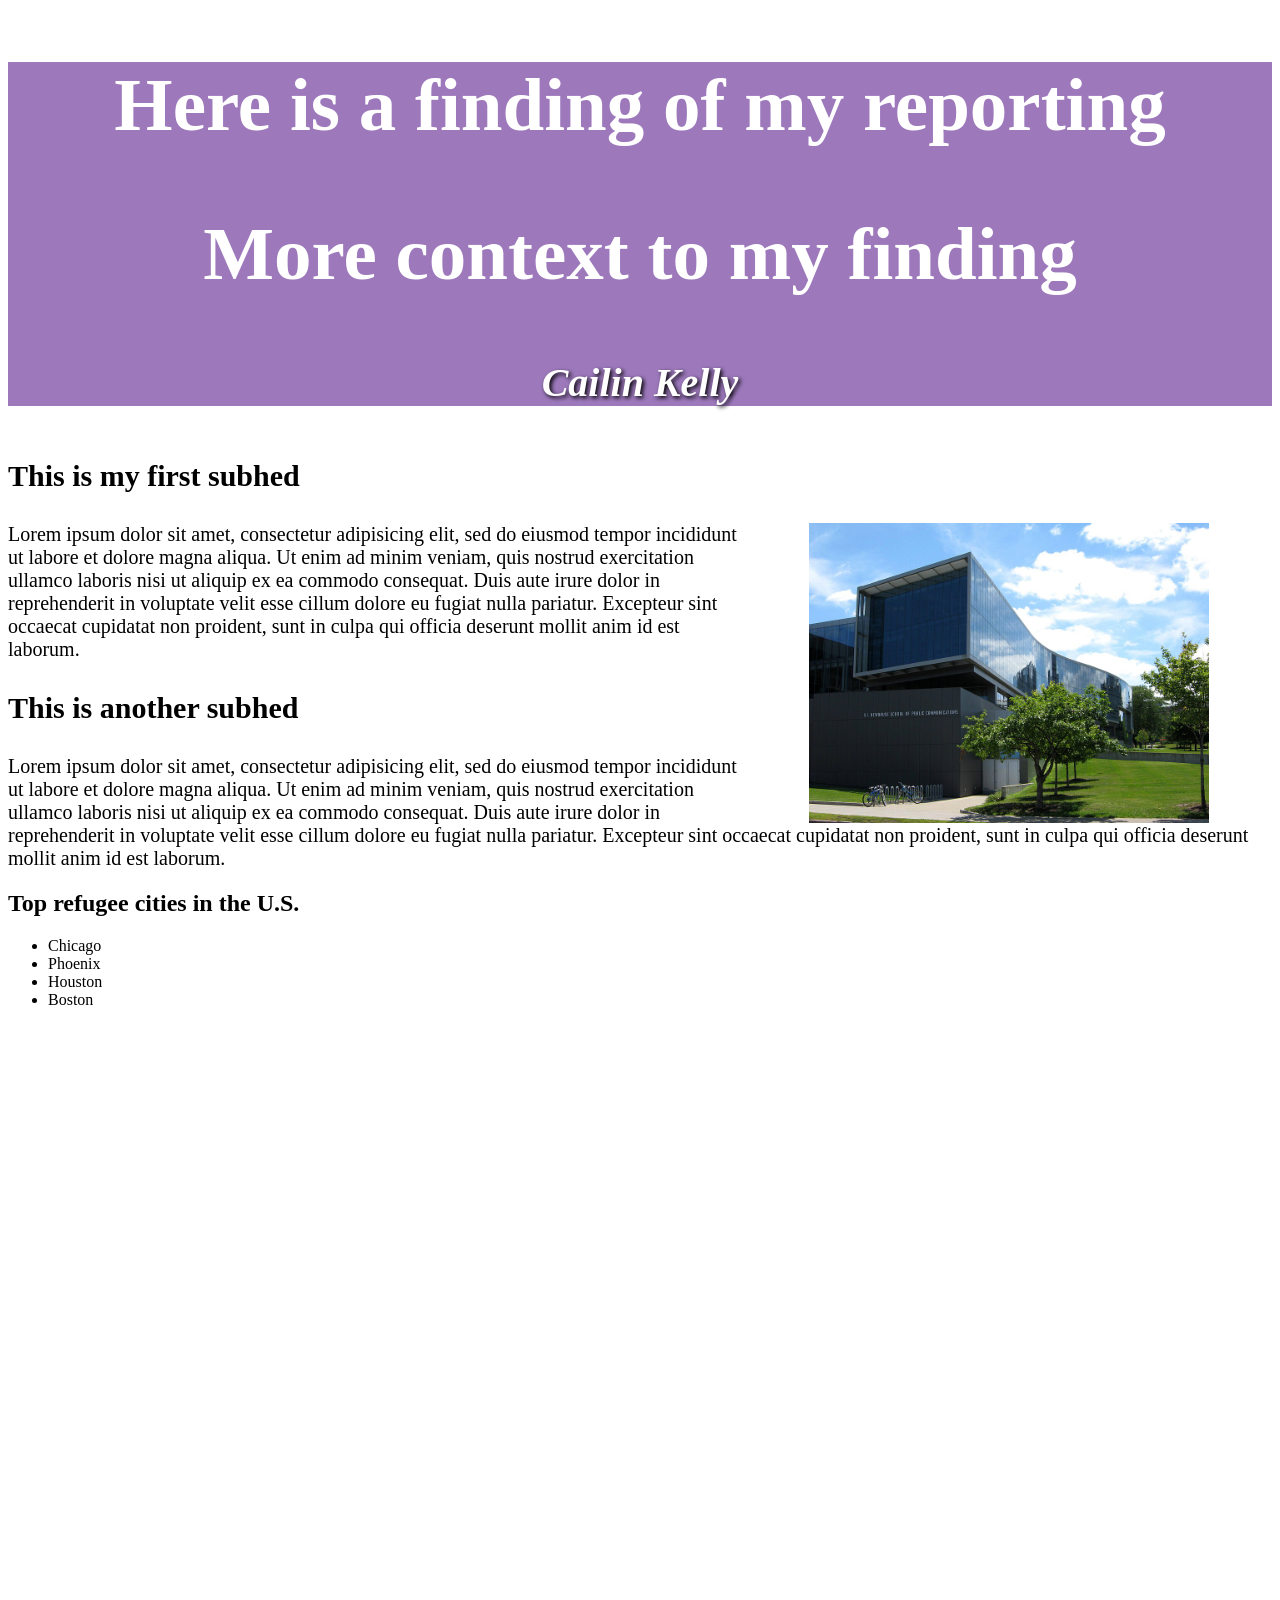
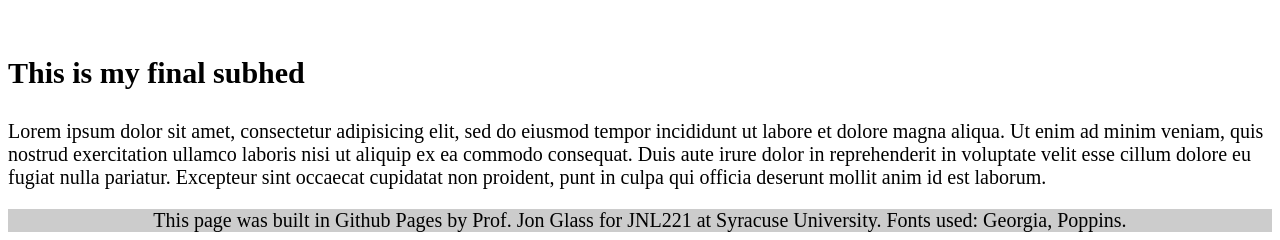
<file: index.html>
<!-- This is the completed HTML page for our final project template. -->

<!-- I added a black drop shadow to my name -->
<!DOCTYPE html>
<html lang="en">
	<head> 
		<title>Final project template: HTML</title>
		<!-- Required meta tags -->
		<meta charset="utf-8">
		<meta name="viewport" content="width=device-width, initial-scale=1">

		<!-- Link tag for CSS -->

		 <link rel="stylesheet" href="final.css">

		<!-- Google font: Poppins -->
		
	</head>
		
	<body>
		<section class="header">
			<h1> Here is a finding of my reporting </h1>
			<h2> More context to my finding</h2>
			<h4>Cailin Kelly </h4>
		</section>
		<section>
			<h3>This is my first subhed</h3>
			<!-- Add image below this comment -->
			<img src="newhouse.jpg" alt="behind Newhouse three building on a sunny day" height="300px" width="400px">
			<p>Lorem ipsum dolor sit amet, consectetur adipisicing elit, sed do eiusmod
			tempor incididunt ut labore et dolore magna aliqua. Ut enim ad minim veniam,
			quis nostrud exercitation ullamco laboris nisi ut aliquip ex ea commodo
			consequat. Duis aute irure dolor in reprehenderit in voluptate velit esse
			cillum dolore eu fugiat nulla pariatur. Excepteur sint occaecat cupidatat non
			proident, sunt in culpa qui officia deserunt mollit anim id est laborum.</p>
		</section>
		<section>
			<h3>This is another subhed</h3>
			<p>Lorem ipsum dolor sit amet, consectetur adipisicing elit, sed do eiusmod
			tempor incididunt ut labore et dolore magna aliqua. Ut enim ad minim veniam,
			quis nostrud exercitation ullamco laboris nisi ut aliquip ex ea commodo
			consequat. Duis aute irure dolor in reprehenderit in voluptate velit esse
			cillum dolore eu fugiat nulla pariatur. Excepteur sint occaecat cupidatat non
			proident, sunt in culpa qui officia deserunt mollit anim id est laborum.</p>
		</section>
		<section>
			<div class="list">
				<h2>Top refugee cities in the U.S.</h2>
				<ul>
					<li>Chicago</li>
					<li>Phoenix</li>
					<li>Houston</li>
					<li>Boston</li>
				</ul>
			</div>

			<!-- Add responsive Datawrapper element below this comment. -->
			<iframe title="Villanova University" aria-label="Locator map" id="datawrapper-chart-jBiGz" src="https://datawrapper.dwcdn.net/jBiGz/2/" scrolling="no" frameborder="0" style="width: 0; min-width: 100% !important; border: none;" height="597" data-external="1"></iframe><script type="text/javascript">(function(){function e(){window.addEventListener(`message`,function(e){if(e.data[`datawrapper-height`]!==void 0){var t=document.querySelectorAll(`iframe`);for(var n in e.data[`datawrapper-height`])for(var r=0,i;i=t[r];r++)if(i.contentWindow===e.source){var a=e.data[`datawrapper-height`][n]+`px`;i.style.height=a}}})}e()})();</script>
		</section>
		<section>
			<h3>This is my final subhed</h3>
			<p>Lorem ipsum dolor sit amet, consectetur adipisicing elit, sed do eiusmod
			tempor incididunt ut labore et dolore magna aliqua. Ut enim ad minim veniam,
			quis nostrud exercitation ullamco laboris nisi ut aliquip ex ea commodo
			consequat. Duis aute irure dolor in reprehenderit in voluptate velit esse
			cillum dolore eu fugiat nulla pariatur. Excepteur sint occaecat cupidatat non
			proident, punt in culpa qui officia deserunt mollit anim id est laborum.</p>
		</section>
		<div class="footer">
			<p>This page was built in Github Pages by Prof. Jon Glass for JNL221 at Syracuse University. Fonts used: Georgia, Poppins.</p>
		</div>
	</body>
</html>
</file>
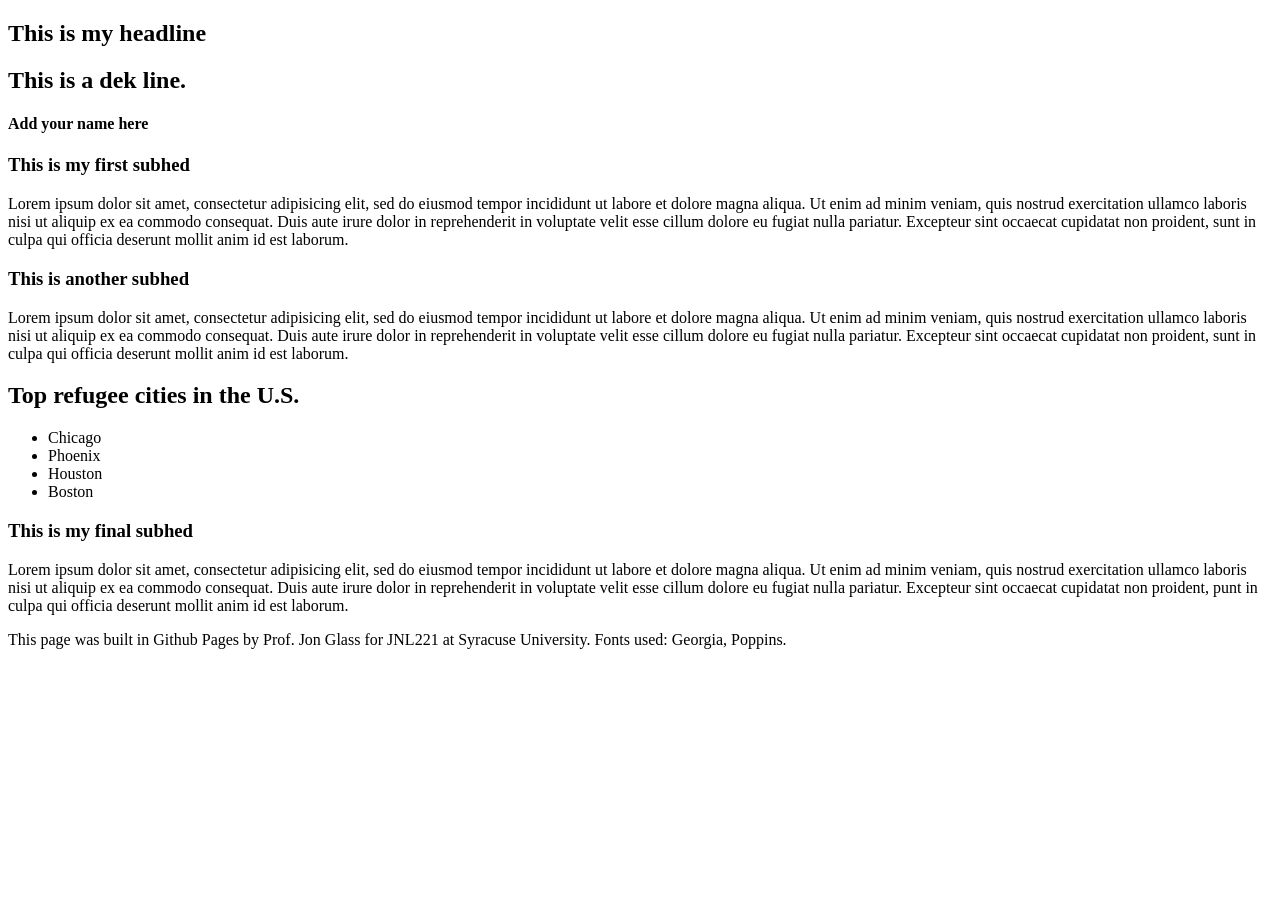
<file: final(1)/index.html>
<!-- This is the completed HTML page for our final project template. -->

<!DOCTYPE html>
<html lang="en">
	<head>
		<title>Final project template: HTML</title>
		<!-- Required meta tags -->
		<meta charset="utf-8">
		<meta name="viewport" content="width=device-width, initial-scale=1">

		<!-- Link tag for CSS -->

		<!-- Google font: Poppins -->
		
	</head>
		
	<body>
		<section> 
			<h1> This is my headline </h1>
			<h2> This is a dek line.</h2>
			<h4>Add your name here </h4>
		</section>
		<section>
			<h3>This is my first subhed</h3>
			<!-- Add image below this comment -->
			<p>Lorem ipsum dolor sit amet, consectetur adipisicing elit, sed do eiusmod
			tempor incididunt ut labore et dolore magna aliqua. Ut enim ad minim veniam,
			quis nostrud exercitation ullamco laboris nisi ut aliquip ex ea commodo
			consequat. Duis aute irure dolor in reprehenderit in voluptate velit esse
			cillum dolore eu fugiat nulla pariatur. Excepteur sint occaecat cupidatat non
			proident, sunt in culpa qui officia deserunt mollit anim id est laborum.</p>
		</section>
		<section>
			<h3>This is another subhed</h3>
			<p>Lorem ipsum dolor sit amet, consectetur adipisicing elit, sed do eiusmod
			tempor incididunt ut labore et dolore magna aliqua. Ut enim ad minim veniam,
			quis nostrud exercitation ullamco laboris nisi ut aliquip ex ea commodo
			consequat. Duis aute irure dolor in reprehenderit in voluptate velit esse
			cillum dolore eu fugiat nulla pariatur. Excepteur sint occaecat cupidatat non
			proident, sunt in culpa qui officia deserunt mollit anim id est laborum.</p>
		</section>
		<section>
			<div class="list">
				<h2>Top refugee cities in the U.S.</h2>
				<ul>
					<li>Chicago</li>
					<li>Phoenix</li>
					<li>Houston</li>
					<li>Boston</li>
				</ul>
			</div>

			<!-- Add responsive Datawrapper element below this comment. -->
			
		</section>
		<section>
			<h3>This is my final subhed</h3>
			<p>Lorem ipsum dolor sit amet, consectetur adipisicing elit, sed do eiusmod
			tempor incididunt ut labore et dolore magna aliqua. Ut enim ad minim veniam,
			quis nostrud exercitation ullamco laboris nisi ut aliquip ex ea commodo
			consequat. Duis aute irure dolor in reprehenderit in voluptate velit esse
			cillum dolore eu fugiat nulla pariatur. Excepteur sint occaecat cupidatat non
			proident, punt in culpa qui officia deserunt mollit anim id est laborum.</p>
		</section>
		<div class="footer">
			<p>This page was built in Github Pages by Prof. Jon Glass for JNL221 at Syracuse University. Fonts used: Georgia, Poppins.</p>
		</div>
	</body>
</html>
</file>
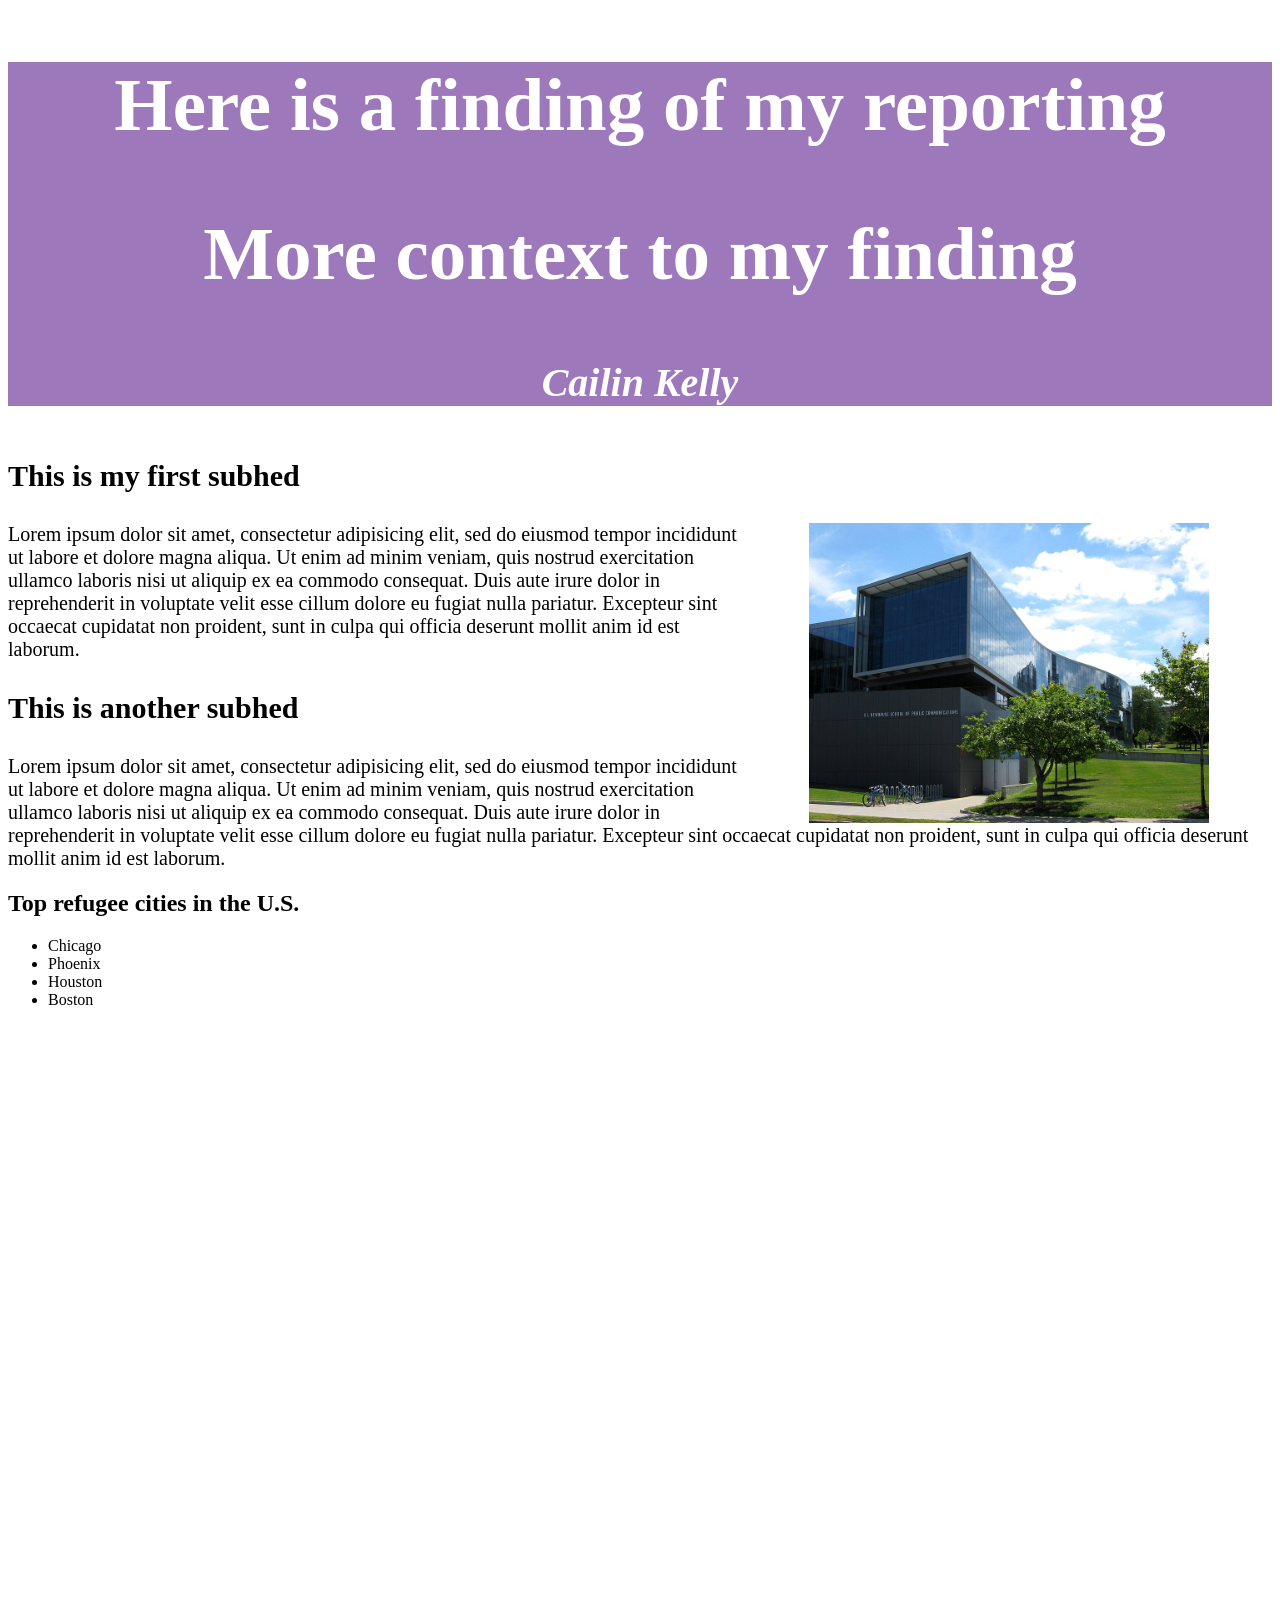
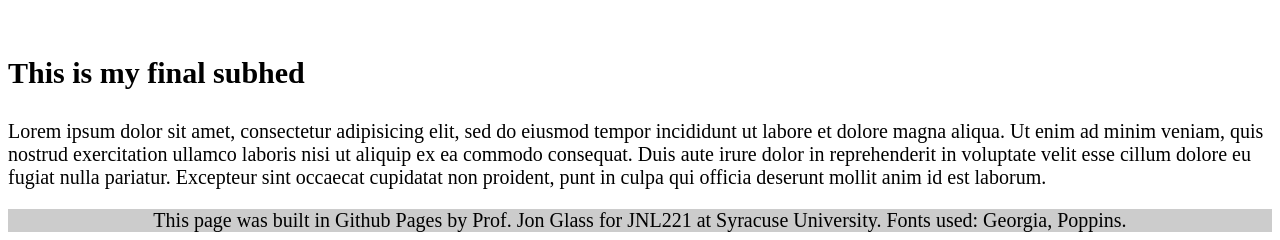
<file: final/index.html>
<!-- This is the completed HTML page for our final project template. -->

<!DOCTYPE html>
<html lang="en">
	<head> 
		<title>Final project template: HTML</title>
		<!-- Required meta tags -->
		<meta charset="utf-8">
		<meta name="viewport" content="width=device-width, initial-scale=1">

		<!-- Link tag for CSS -->

		 <link rel="stylesheet" href="final.css">

		<!-- Google font: Poppins -->
		
	</head>
		
	<body>
		<section class="header">
			<h1> Here is a finding of my reporting </h1>
			<h2> More context to my finding</h2>
			<h4>Cailin Kelly </h4>
		</section>
		<section>
			<h3>This is my first subhed</h3>
			<!-- Add image below this comment -->
			<img src="newhouse.jpg" alt="behind Newhouse three building on a sunny day" height="300px" width="400px">
			<p>Lorem ipsum dolor sit amet, consectetur adipisicing elit, sed do eiusmod
			tempor incididunt ut labore et dolore magna aliqua. Ut enim ad minim veniam,
			quis nostrud exercitation ullamco laboris nisi ut aliquip ex ea commodo
			consequat. Duis aute irure dolor in reprehenderit in voluptate velit esse
			cillum dolore eu fugiat nulla pariatur. Excepteur sint occaecat cupidatat non
			proident, sunt in culpa qui officia deserunt mollit anim id est laborum.</p>
		</section>
		<section>
			<h3>This is another subhed</h3>
			<p>Lorem ipsum dolor sit amet, consectetur adipisicing elit, sed do eiusmod
			tempor incididunt ut labore et dolore magna aliqua. Ut enim ad minim veniam,
			quis nostrud exercitation ullamco laboris nisi ut aliquip ex ea commodo
			consequat. Duis aute irure dolor in reprehenderit in voluptate velit esse
			cillum dolore eu fugiat nulla pariatur. Excepteur sint occaecat cupidatat non
			proident, sunt in culpa qui officia deserunt mollit anim id est laborum.</p>
		</section>
		<section>
			<div class="list">
				<h2>Top refugee cities in the U.S.</h2>
				<ul>
					<li>Chicago</li>
					<li>Phoenix</li>
					<li>Houston</li>
					<li>Boston</li>
				</ul>
			</div>

			<!-- Add responsive Datawrapper element below this comment. -->
			<iframe title="Villanova University" aria-label="Locator map" id="datawrapper-chart-jBiGz" src="https://datawrapper.dwcdn.net/jBiGz/2/" scrolling="no" frameborder="0" style="width: 0; min-width: 100% !important; border: none;" height="597" data-external="1"></iframe><script type="text/javascript">(function(){function e(){window.addEventListener(`message`,function(e){if(e.data[`datawrapper-height`]!==void 0){var t=document.querySelectorAll(`iframe`);for(var n in e.data[`datawrapper-height`])for(var r=0,i;i=t[r];r++)if(i.contentWindow===e.source){var a=e.data[`datawrapper-height`][n]+`px`;i.style.height=a}}})}e()})();</script>
		</section>
		<section>
			<h3>This is my final subhed</h3>
			<p>Lorem ipsum dolor sit amet, consectetur adipisicing elit, sed do eiusmod
			tempor incididunt ut labore et dolore magna aliqua. Ut enim ad minim veniam,
			quis nostrud exercitation ullamco laboris nisi ut aliquip ex ea commodo
			consequat. Duis aute irure dolor in reprehenderit in voluptate velit esse
			cillum dolore eu fugiat nulla pariatur. Excepteur sint occaecat cupidatat non
			proident, punt in culpa qui officia deserunt mollit anim id est laborum.</p>
		</section>
		<div class="footer">
			<p>This page was built in Github Pages by Prof. Jon Glass for JNL221 at Syracuse University. Fonts used: Georgia, Poppins.</p>
		</div>
	</body>
</html>
</file>
<file: final.css>
/*This is the CSS page for our final template.*/

.footer p { /* This is how you add styles for only the p text within the footer. */
	background-color: #cccccc;
	text-align: center;
	font-size: 20px;
	margin-bottom: 0;
	font-family: Times New Roman;
}
.header {
	height: auto;
	font-weight: bold;
	font-size: 50px;
	text-align: center;
	font-family: 'Georgia', serif;
	background-color: #9D79BC; 
	color:white;
}
h4 {
	text-shadow: 2px 2px 4px black;
	text-shadow: horizontal vertical blur color;
	font-style: italic;
	font-size: 40px;
	font-family: 'Georgia', serif;

}
h3 {
	font-size: 30px;
	text-shadow:10;
	X-offset: 2px;
	Y-offset: 4px;
	Blue-radius: 4px;
color: 0, 0, 0, 0.4;
}
p {
	font-size: 20px;
	font-family: 'Times New Roman', serif;
}

img {
	float: right;
 	margin-left: 5%;
 	margin-right: 5%;
 	
}

/*Don't worry about this section yet*/
@media only screen and (max-width: 767px)
{
 .list {
 	float: none;
 	min-width: 90%;
 	margin-left: 10px;
 	margin-bottom: 30px;
 	margin-top: 30px;
 }
 iframe {
 	min-width: 90%;
 	margin-right: 10px;
 }
}
</file>
<file: final/final.css>
/*This is the CSS page for our final template.*/

.footer p { /* This is how you add styles for only the p text within the footer. */
	background-color: #cccccc;
	text-align: center;
	font-size: 20px;
	margin-bottom: 0;
	font-family: Times New Roman;
}
.header {
	height: auto;
	font-weight: bold;
	font-size: 50px;
	text-align: center;
	font-family: 'Georgia', serif;
	background-color: #9D79BC; 
	color:white;
}
h4 {
	font-style: italic;
	font-size: 40px;
	font-family: 'Georgia', serif;
}
h3 {
	font-size: 30px;
}
p {
	font-size: 20px;
	font-family: 'Times New Roman', serif;
}

img {
	float: right;
 	margin-left: 5%;
 	margin-right: 5%;
 	
}

/*Don't worry about this section yet*/
@media only screen and (max-width: 767px)
{
 .list {
 	float: none;
 	min-width: 90%;
 	margin-left: 10px;
 	margin-bottom: 30px;
 	margin-top: 30px;
 }
 iframe {
 	min-width: 90%;
 	margin-right: 10px;
 }
}
</file>
